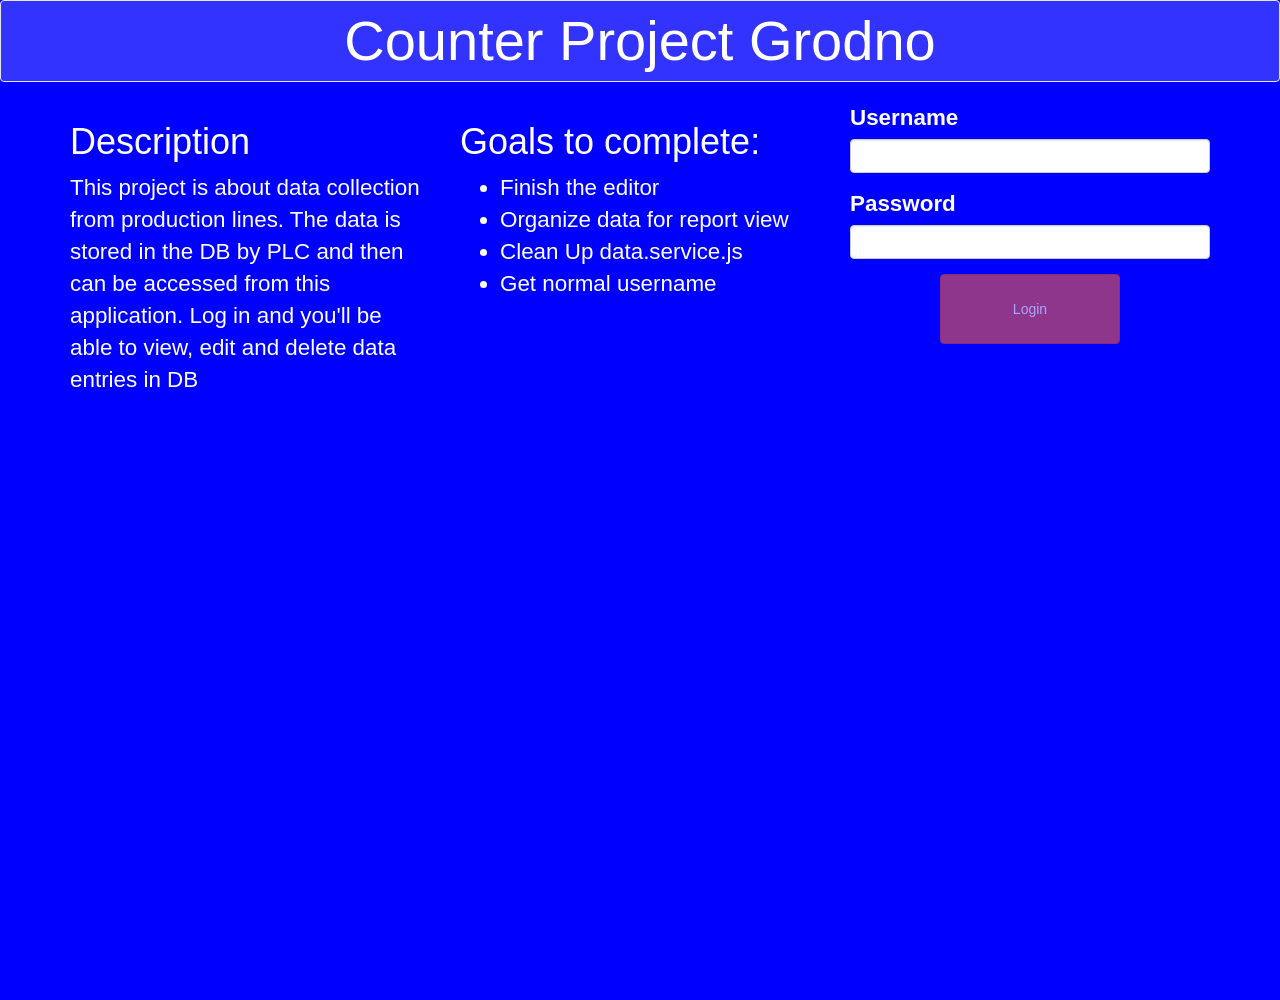
<file: webapp/src/main/webapp/counter-project/index.html>
<!DOCTYPE html>
<html ng-app='MenuApp'>
  <head>
    <meta charset="utf-8">
    <meta name="viewport" content="width=device-width, initial-scale=1">
    <link rel="stylesheet" href="css/bootstrap.min.css">
    <link rel="stylesheet" href="css/styles.css">
    <link rel="stylesheet" href="bower_components/jquery-ui/themes/smoothness/jquery-ui.css"/>
    <title>Counter Project</title>
  </head>
  <body>

  <header class = "text-center" id = "SMPGR">
      <nav id = "header-nav" class="navbar navbar-default">
          <div id = "SMPGR">Counter Project Grodno</div>
        </nav>
    </header>
    <h1></h1>
    
    <div class = "container">
    
        <ui-view>
            <div class="text-center report">
                     <h2>Loading Site...</h2>
            </div> 
         </ui-view>
    </div>

    <!-- Libraries -->
    <script type="text/javascript" src="bower_components/jquery/dist/jquery.js"></script>
    <script type="text/javascript" src="bower_components/jquery-ui/jquery-ui.js"></script>
    <script type="text/javascript" src="bower_components/angular/angular.js"></script>
    <script type="text/javascript" src="bower_components/angular-ui-router/release/angular-ui-router.js"></script>
    <script type="text/javascript" src="bower_components/angular-ui-date/dist/date.js"></script>
    <script type="text/javascript" src="bower_components/angular-cookies/angular-cookies.js"></script>

    <!-- Modules -->
    <script src="src/modules/menuapp/menuapp.module.js"></script>
    <script src="src/modules/data/data.module.js"></script>
    <script src="src/modules/authentification/auth.module.js"></script>

    <!-- Routes -->
    <script src="src/routes.js"></script>

    <!-- 'MenuApp' module components -->
    <script src="src/components/lines.component.js"></script>
    <script src="src/components/shift.button.component.js"></script>
    <script src="src/components/shifts.component.js"></script>
    <script src="src/components/countries.component.js"></script>
    <script src="src/components/factories.component.js"></script>
    <script src="src/components/consumption.component.js"></script>

     <!-- 'MenuApp' module controllers -->
    <script src="src/controllers/country.controller.js"></script>
    <script src="src/controllers/factory.controller.js"></script>
    <script src="src/controllers/choise.controller.js"></script>
    <script src="src/controllers/lines.controller.js"></script>
    <script src="src/controllers/report.controller.js"></script>
    <script src="src/controllers/edit.report.controller.js"></script>
    <script src="src/controllers/consumption.controller.js"></script>
    <script src="src/controllers/editor.controller.js"></script>

    <!-- 'Data' module artifacts -->
    <script src="src/services/data.service.js"></script>
    <!-- <script src="src/services/auth.service.js"></script> -->

    <!-- 'Auth' module components -->

   <!--  <script src="//code.jquery.com/jquery-2.0.3.min.js"></script>
    <script src="//code.angularjs.org/1.2.20/angular.js"></script>
    <script src="//code.angularjs.org/1.2.20/angular-route.js"></script>
    <script src="//code.angularjs.org/1.2.13/angular-cookies.js"></script> -->
<!--     <script src="scripts/app.js"></script>
 -->    <script src="src/modules/authentification/services/auth.service.js"></script>
    <script src="src/modules/authentification/controllers/login.controller.js"></script>
<!--     <script src="modules/home/controllers.js"></script>
 -->
  </body>
</html>
</file>
<file: webapp/src/main/webapp/counter-project/css/styles.css>
body {
  font-family: 'Droid Sans', sans-serif;
  height:1000px;
  background-color: #0000ff;
}

#SMPGR {
  float: center;
  font-size: 2em;
  color: white;
}

#normal {
  float: center;
  font-size: 1.6em;
  color: white;
}

.navbar{
  background-color: #3333ff;
}

button {
  margin-left: 25%;
  margin-bottom: 20px;
  height: 70px;
  width: 50%;
  font-size: 16px;
}

.button {
 
  width: 20%;
}



.minihdr{
  font-size: 2em;
  color: white;
}

.report{
  color: white;
}

.report{
  float: center;
  font-size: 2em;
  color: white;

}

.verticalLine {
  border-left:  solid #ffffff;
}

#wrap {
   width:600px;
   margin:0 auto;
}
#left_col {
   float:left;
   width:300px;
}
#right_col {
   float:right;
   width:300px;
}

.white_box {
  border: #ffffff;
}

.some_padding {
  padding: 20px;
}
 .margin_1{
  margin-bottom: 20px;
 }

 table {
    border-spacing: 5px;
}

th {
    text-align: right;
}

th, td {
    padding: 15px;
}
</file>
